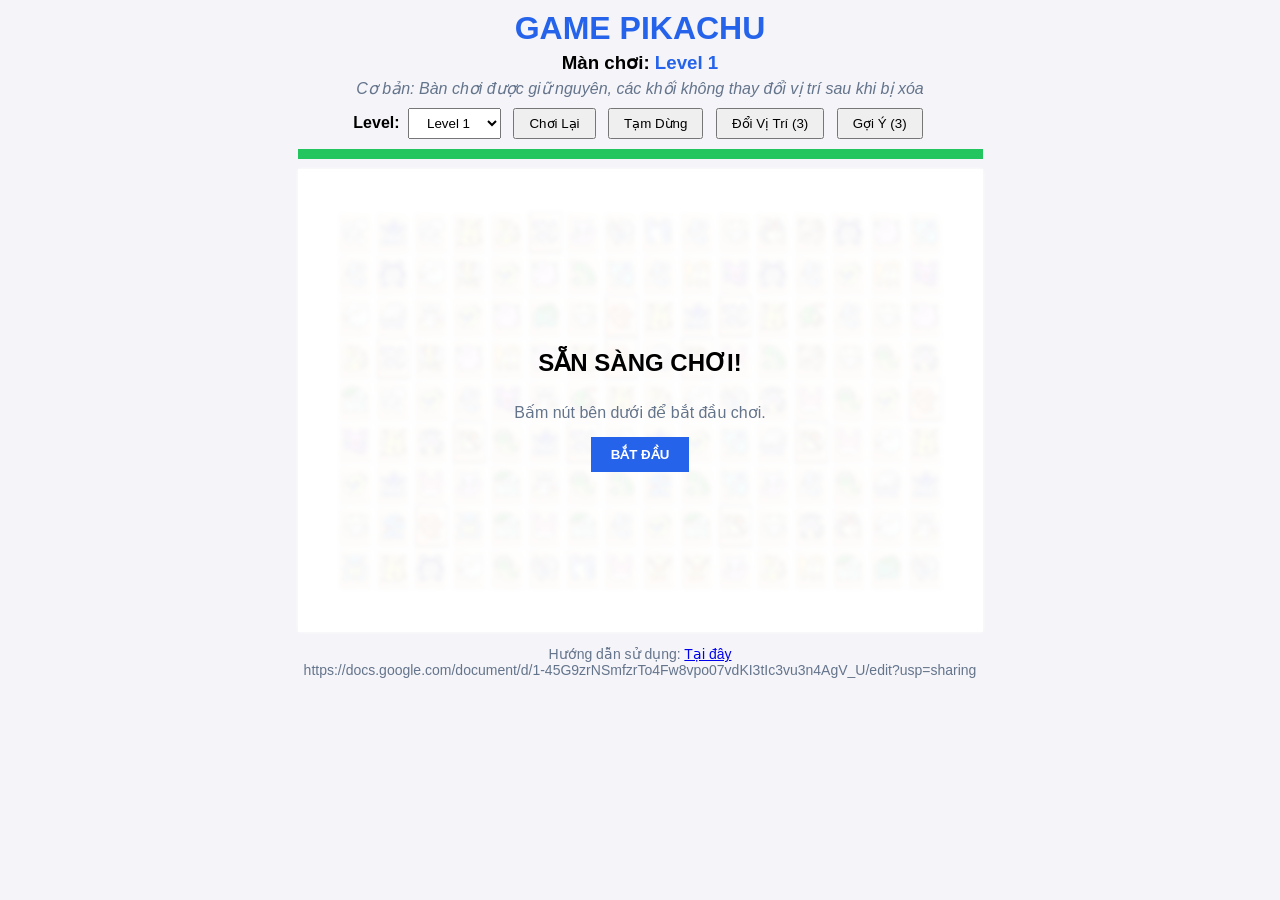
<file: index.html>
<!DOCTYPE html>
<html lang="vi">
<head>
    <meta charset="UTF-8">
    <title>Pikachu</title>
    <style>body {
        margin: 10px;
        text-align: center;
        font-family: sans-serif;
        background-color: #f4f4f9;
    }
    h1, #level-title {
        color: #2563eb;
    }
    h1 {
        margin: 5px 0;
    }
    h3 {
        margin: 5px 0;
    }
    #level-desc {
        margin: 5px 0 10px 0;
        color: #64748b;
        font-style: italic;
    }
    .control-panel {
        margin-bottom: 10px;
    }
    #guide {
        margin: 10px 0;
        color: #64748b;
        font-size: 14px;
    }
    .control-panel button,
    .control-panel select {
        padding: 6px 14px;
        margin: 0 4px;
        cursor: pointer;
    }
    .control-panel button:disabled {
        cursor: not-allowed;
    }
    #game-container {
        position: relative;
        display: inline-block;
    }
    #time-container {
        width: 100%;
        height: 10px;
        background: #e2e8f0;
        margin-bottom: 10px;
    }
    #time-bar {
        height: 100%;
        width: 100%;
        background: #22c55e;
    }
    #line-canvas {
        position: absolute;
        top: 20px;
        left: 0;
        pointer-events: none;
        z-index: 10;
    }
    #game {
        border-collapse: collapse;
        margin: auto;
        background-color: #ffffff;
    }
    #game.blur-light { filter: blur(2px); }
    #game.blur-heavy { filter: blur(3px); }
    .cell {
        position: relative;
        width: 38px;
        height: 42px;
        border: 1px solid #e2e8f0;
        padding: 0;
        box-sizing: border-box;
        cursor: pointer;
    }
    .empty {
        border-color: transparent;
        background-color: transparent;
        cursor: default;
    }
    .cell.selected {
        outline: 3px solid #1d4ed8;
        outline-offset: -3px;
        background-color: #dbeafe !important;
    }
    .card-img {
        width: 100%;
        height: 100%;
        box-sizing: border-box;
        background-size: contain;
        background-repeat: no-repeat;
        background-position: center;
        --dx: 0px;
        --dy: 0px;
    }
    .overlay {
        position: absolute;
        top: 20px;
        left: 0;
        width: 100%;
        height: calc(100% - 20px);
        background: rgba(255, 255, 255, 0.95);
        z-index: 20;
        display: flex;
        flex-direction: column;
        justify-content: center;
        align-items: center;
    }
    .hidden {
        display: none;
    }
    .overlay h2 {
        margin-bottom: 10px;
    }
    .overlay p {
        margin-bottom: 15px;
        color: #64748b;
    }
    .btn-primary {
        padding: 10px 20px;
        font-weight: bold;
        background: #2563eb;
        color: white;
        border: none;
        cursor: pointer;
    }
    .result-buttons button {
        margin: 0 6px;
    }
    #tip {
        position: absolute;
        top: 35%;
        left: 50%;
        transform: translate(-50%, -50%);
        background: #1e293b;
        color: white;
        padding: 10px 20px;
        z-index: 30;
        pointer-events: none;
        opacity: 0;
    }
    #tip.show { opacity: 1; }
    .cell.hint {
        outline: 3px solid #eab308;
        animation: blinkHint 0.6s infinite alternate;
    }
    @keyframes blinkHint {
        from { opacity: 0.5; }
        to   { opacity: 1; }
    }
    .cell.portal-1 { background-color: #ef4444; }
    .cell.portal-2 { background-color: #22c55e; }
    .cell.portal-3 { background-color: #a855f7; }
    .cell.bubble .card-img {
        background-color: #a8a29e;
        border: 4px solid #292524;
        box-shadow: inset 0 0 8px #000;
    }
    .cell.pop .card-img {
        animation: stoneShake 0.3s;
    }
    @keyframes stoneShake {
        0%   { transform: translateX(0); }
        25%  { transform: translateX(-3px); }
        75%  { transform: translateX(3px); }
        100% { transform: translateX(0); }
    }
    .cell.trail { background-color: #fca5a5; }
    .cell.trail-old { background-color: #fee2e2; }
    .cell.ice .card-img {
        background-color: #e0f2fe;
        border: 3px solid #0284c7;
        box-shadow: inset 0 0 8px #38bdf8;
    }
    @keyframes iceSlide {
        from { transform: translate(var(--dx), var(--dy)); }
        to   { transform: translate(0, 0); }
    }
    .card-img.slide { animation: iceSlide 0.25s ease-out; }
    .cell.lock-1 { --c: red; }
    .cell.lock-2 { --c: green; }
    .cell.lock-3 { --c: purple; }
    .cell.lock-4 { --c: orange; }
    .cell.key .card-img {
        border: 4px solid var(--c);
    }
    .cell.locked {
        cursor: not-allowed;
    }
    .cell.locked .card-img {
        border: 3px dashed var(--c);
        opacity: 0.4;
    }
    .cell.stacked {
        background-color: #fef3c7;
    }
    .cell.stacked .card-img {
        position: relative;
        background-color: #fff;
        border: 2px solid #b45309;
        transform: translate(-2px, -2px);
        box-shadow: 3px 3px 0 #92400e;
    }
    .under-img {
        position: absolute;
        top: 5px;
        left: 5px;
        width: 100%;
        height: 100%;
        background-size: contain;
        background-repeat: no-repeat;
        background-position: center;
        opacity: 0.45;
    }</style>
</head>
<body>
<h1>GAME PIKACHU</h1>
<h3>Màn chơi: <span id="level-title">Level 1</span></h3>
<p id="level-desc"></p>
<div class="control-panel">
    <label><b>Level:</b></label>
    <select id="level-select">
        <option value="1">Level 1</option>
        <option value="2">Level 2</option>
        <option value="3">Level 3</option>
        <option value="4">Level 4</option>
        <option value="5">Level 5</option>
        <option value="6">Level 6</option>
        <option value="7">Level 7</option>
        <option value="8">Level 8</option>
    </select>
    <button id="btn-restart">Chơi Lại</button>
    <button id="btn-pause">Tạm Dừng</button>
    <button id="btn-shuffle">Đổi Vị Trí</button>
    <button id="btn-hint">Gợi Ý</button>
</div>
<div id="game-container">
    <div id="time-container">
        <div id="time-bar"></div>
    </div>
    <canvas id="line-canvas"></canvas>
    <table id="game"></table>
    <div id="start-overlay" class="overlay hidden">
        <h2>SẴN SÀNG CHƠI!</h2>
        <p>Bấm nút bên dưới để bắt đầu chơi.</p>
        <button id="btn-start" class="btn-primary">BẮT ĐẦU</button>
    </div>
    <div id="pause-overlay" class="overlay hidden">
        <h2>ĐÃ TẠM DỪNG GAME</h2>
        <p>Trò chơi đang dừng. Bấm nút bên dưới để chơi tiếp!</p>
        <button id="btn-resume" class="btn-primary">Tiếp Tục Chơi</button>
    </div>
    <div id="result-overlay" class="overlay hidden">
        <h2 id="result-title"></h2>
        <p id="result-msg"></p>
        <div class="result-buttons">
            <button id="btn-result-replay" class="btn-primary">Chơi Lại</button>
            <button id="btn-result-next" class="btn-primary">Màn Tiếp Theo</button>
        </div>
    </div>
    <div id="tip">Hết nước đi!</div>
</div>
<p id="guide">Hướng dẫn sử dụng: <a href="https://docs.google.com/document/d/1-45G9zrNSmfzrTo4Fw8vpo07vdKI3tIc3vu3n4AgV_U/edit?usp=sharing" target="_blank">Tại đây</a>
    <br>https://docs.google.com/document/d/1-45G9zrNSmfzrTo4Fw8vpo07vdKI3tIc3vu3n4AgV_U/edit?usp=sharing</p>
<script src="game.js"></script>
</body>
</html>
</file>
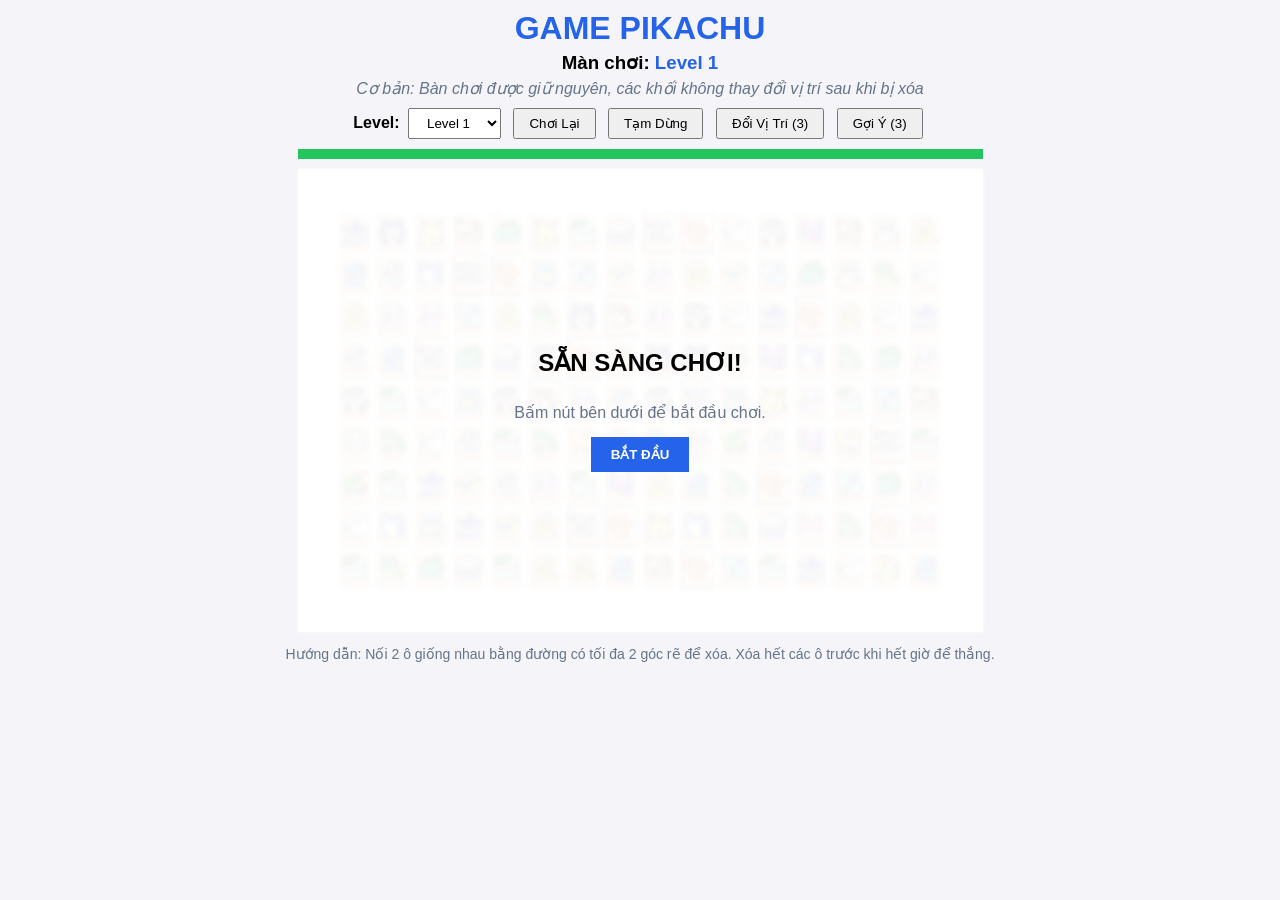
<file: index_v2.html>
<!DOCTYPE html>
<html lang="vi">
<head>
    <meta charset="UTF-8">
    <title>Pikachu</title>
    <style>body {
        margin: 10px;
        text-align: center;
        font-family: sans-serif;
        background-color: #f4f4f9;
    }
    h1, #level-title {
        color: #2563eb;
    }
    h1 {
        margin: 5px 0;
    }
    h3 {
        margin: 5px 0;
    }
    #level-desc {
        margin: 5px 0 10px 0;
        color: #64748b;
        font-style: italic;
    }
    .control-panel {
        margin-bottom: 10px;
    }
    #guide {
        margin: 10px 0;
        color: #64748b;
        font-size: 14px;
    }
    .control-panel button,
    .control-panel select {
        padding: 6px 14px;
        margin: 0 4px;
        cursor: pointer;
    }
    .control-panel button:disabled {
        cursor: not-allowed;
    }
    #game-container {
        position: relative;
        display: inline-block;
    }
    #time-container {
        width: 100%;
        height: 10px;
        background: #e2e8f0;
        margin-bottom: 10px;
    }
    #time-bar {
        height: 100%;
        width: 100%;
        background: #22c55e;
    }
    #line-canvas {
        position: absolute;
        top: 20px;
        left: 0;
        pointer-events: none;
        z-index: 10;
    }
    #game {
        border-collapse: collapse;
        margin: auto;
        background-color: #ffffff;
    }
    #game.blur-light { filter: blur(2px); }
    #game.blur-heavy { filter: blur(3px); }
    .cell {
        position: relative;
        width: 38px;
        height: 42px;
        border: 1px solid #e2e8f0;
        padding: 0;
        box-sizing: border-box;
        cursor: pointer;
    }
    .empty {
        border-color: transparent;
        background-color: transparent;
        cursor: default;
    }
    .cell.selected {
        outline: 3px solid #1d4ed8;
        outline-offset: -3px;
        background-color: #dbeafe !important;
    }
    .card-img {
        width: 100%;
        height: 100%;
        box-sizing: border-box;
        background-size: contain;
        background-repeat: no-repeat;
        background-position: center;
        --dx: 0px;
        --dy: 0px;
    }
    .overlay {
        position: absolute;
        top: 20px;
        left: 0;
        width: 100%;
        height: calc(100% - 20px);
        background: rgba(255, 255, 255, 0.95);
        z-index: 20;
        display: flex;
        flex-direction: column;
        justify-content: center;
        align-items: center;
    }
    .hidden {
        display: none;
    }
    .overlay h2 {
        margin-bottom: 10px;
    }
    .overlay p {
        margin-bottom: 15px;
        color: #64748b;
    }
    .btn-primary {
        padding: 10px 20px;
        font-weight: bold;
        background: #2563eb;
        color: white;
        border: none;
        cursor: pointer;
    }
    .result-buttons button {
        margin: 0 6px;
    }
    #tip {
        position: absolute;
        top: 35%;
        left: 50%;
        transform: translate(-50%, -50%);
        background: #1e293b;
        color: white;
        padding: 10px 20px;
        z-index: 30;
        pointer-events: none;
        opacity: 0;
    }
    #tip.show { opacity: 1; }
    .cell.hint {
        outline: 3px solid #eab308;
        animation: blinkHint 0.6s infinite alternate;
    }
    @keyframes blinkHint {
        from { opacity: 0.5; }
        to   { opacity: 1; }
    }
    .cell.portal-1 { background-color: #ef4444; }
    .cell.portal-2 { background-color: #22c55e; }
    .cell.portal-3 { background-color: #a855f7; }
    .cell.bubble .card-img {
        background-color: #a8a29e;
        border: 4px solid #292524;
        box-shadow: inset 0 0 8px #000;
    }
    .cell.pop .card-img {
        animation: stoneShake 0.3s;
    }
    @keyframes stoneShake {
        0%   { transform: translateX(0); }
        25%  { transform: translateX(-3px); }
        75%  { transform: translateX(3px); }
        100% { transform: translateX(0); }
    }
    .cell.trail { background-color: #fca5a5; }
    .cell.trail-old { background-color: #fee2e2; }
    .cell.ice .card-img {
        background-color: #e0f2fe;
        border: 3px solid #0284c7;
        box-shadow: inset 0 0 8px #38bdf8;
    }
    @keyframes iceSlide {
        from { transform: translate(var(--dx), var(--dy)); }
        to   { transform: translate(0, 0); }
    }
    .card-img.slide { animation: iceSlide 0.25s ease-out; }
    .cell.lock-1 { --c: red; }
    .cell.lock-2 { --c: green; }
    .cell.lock-3 { --c: purple; }
    .cell.lock-4 { --c: orange; }
    .cell.key .card-img {
        border: 4px solid var(--c);
    }
    .cell.locked {
        cursor: not-allowed;
    }
    .cell.locked .card-img {
        border: 3px dashed var(--c);
        opacity: 0.4;
    }
    .cell.stacked {
        background-color: #fef3c7;
    }
    .cell.stacked .card-img {
        position: relative;
        background-color: #fff;
        border: 2px solid #b45309;
        transform: translate(-2px, -2px);
        box-shadow: 3px 3px 0 #92400e;
    }
    .under-img {
        position: absolute;
        top: 5px;
        left: 5px;
        width: 100%;
        height: 100%;
        background-size: contain;
        background-repeat: no-repeat;
        background-position: center;
        opacity: 0.45;
    }</style>
</head>
<body>
<h1>GAME PIKACHU</h1>
<h3>Màn chơi: <span id="level-title">Level 1</span></h3>
<p id="level-desc"></p>
<div class="control-panel">
    <label><b>Level:</b></label>
    <select id="level-select">
        <option value="1">Level 1</option>
        <option value="2">Level 2</option>
        <option value="3">Level 3</option>
        <option value="4">Level 4</option>
        <option value="5">Level 5</option>
        <option value="6">Level 6</option>
        <option value="7">Level 7</option>
        <option value="8">Level 8</option>
    </select>
    <button id="btn-restart">Chơi Lại</button>
    <button id="btn-pause">Tạm Dừng</button>
    <button id="btn-shuffle">Đổi Vị Trí</button>
    <button id="btn-hint">Gợi Ý</button>
</div>
<div id="game-container">
    <div id="time-container">
        <div id="time-bar"></div>
    </div>
    <canvas id="line-canvas"></canvas>
    <table id="game"></table>
    <div id="start-overlay" class="overlay hidden">
        <h2>SẴN SÀNG CHƠI!</h2>
        <p>Bấm nút bên dưới để bắt đầu chơi.</p>
        <button id="btn-start" class="btn-primary">BẮT ĐẦU</button>
    </div>
    <div id="pause-overlay" class="overlay hidden">
        <h2>ĐÃ TẠM DỪNG GAME</h2>
        <p>Trò chơi đang dừng. Bấm nút bên dưới để chơi tiếp!</p>
        <button id="btn-resume" class="btn-primary">Tiếp Tục Chơi</button>
    </div>
    <div id="result-overlay" class="overlay hidden">
        <h2 id="result-title"></h2>
        <p id="result-msg"></p>
        <div class="result-buttons">
            <button id="btn-result-replay" class="btn-primary">Chơi Lại</button>
            <button id="btn-result-next" class="btn-primary">Màn Tiếp Theo</button>
        </div>
    </div>
    <div id="tip">Hết nước đi!</div>
</div>
<p id="guide">Hướng dẫn: Nối 2 ô giống nhau bằng đường có tối đa 2 góc rẽ để xóa. Xóa hết các ô trước khi hết giờ để thắng.</p>
<script src="game.js"></script>
</body>
</html>
</file>
